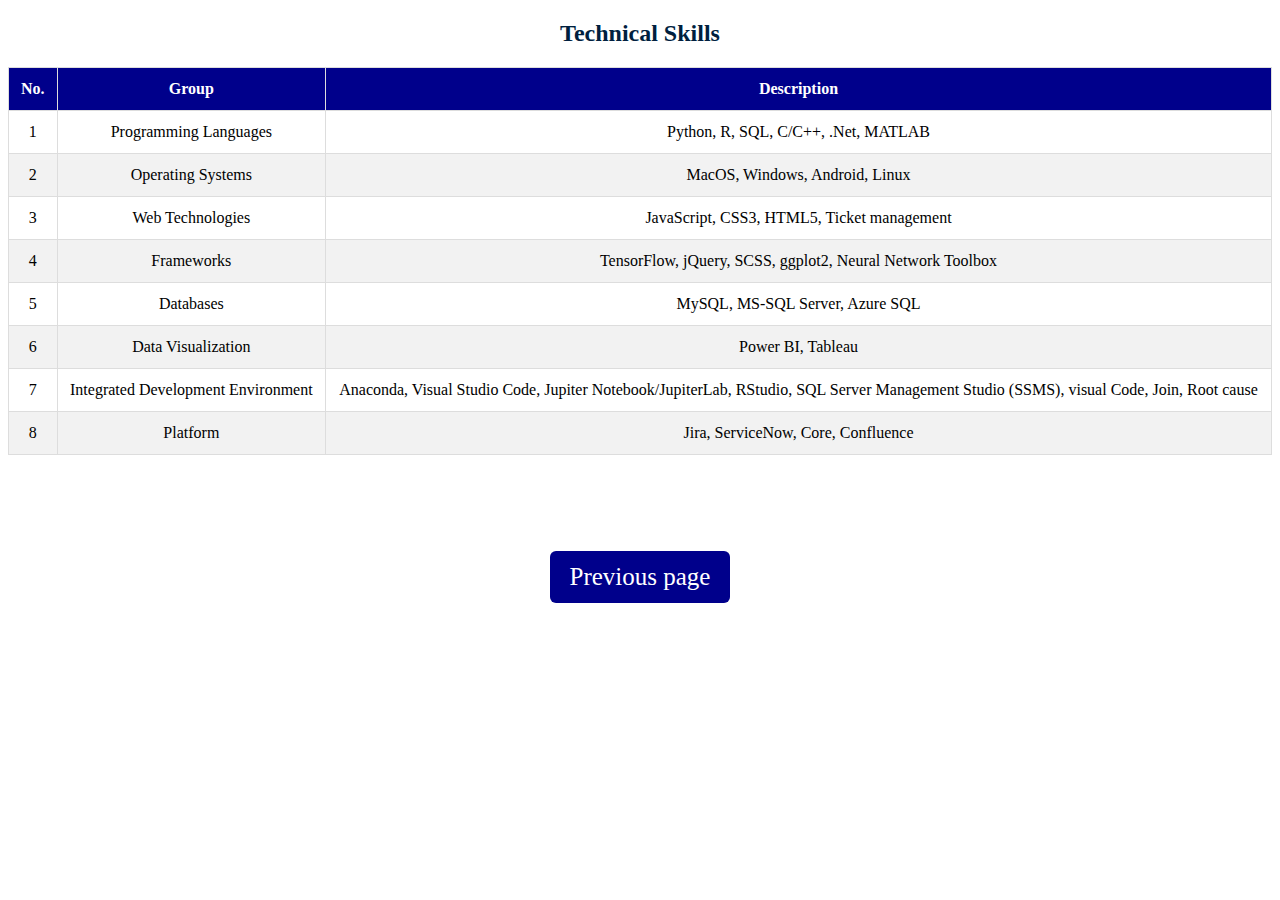
<file: table.html>
<!DOCTYPE html>
<html lang="en">
<head>
  <meta charset="UTF-8">
  <meta name="viewport" content="width=device-width, initial-scale=1.0">
  <title>Fancy Technical Skills Table</title>
  <style>
    table {
      border-collapse: collapse;
      width: 100%;
      
    }

    th, td {
      border: 1px solid #ddd;
      padding: 12px;
      text-align: center;
    }

    th {
      background-color:darkblue;
      color: white;
    }

    tr:nth-child(even) {
      background-color: #f2f2f2;
    }
    .back {
    display: flex;
    justify-content: center;
    align-items: center;
    height: 25vh; /* Adjust as needed */
  }

    a {
            text-decoration: none; /* Remove underline */
        }

    .back a {
            display: inline-block;
            background: darkblue;
            color: white;
            font-size: 25px;
            font-weight: 500;
            padding: 12px 20px;
            margin-top: 20px;
            border-radius: 6px;
            border: 5px darkblue;
            transition: all 0.3s ease;
            
        }

    .back a:hover {
            background: none;
            color: darkblue;
        }
  </style>
</head>
<body>

  <h2 style="color: #001f3f; text-align: center; font-weight: bold;">Technical Skills</h2>

  <table>
    <thead>
      <tr>
        <th>No.</th>
        <th>Group</th>
        <th>Description</th>
      </tr>
    </thead>
    <tbody>
      <tr>
        <td>1</td>
        <td>Programming Languages</td>
        <td>Python, R, SQL, C/C++, .Net, MATLAB</td>
      </tr>
      <tr>
        <td>2</td>
        <td>Operating Systems</td>
        <td>MacOS, Windows, Android, Linux</td>
      </tr>
      <tr>
        <td>3</td>
        <td>Web Technologies</td>
        <td>JavaScript, CSS3, HTML5, Ticket management</td>
      </tr>
      <tr>
        <td>4</td>
        <td>Frameworks</td>
        <td>TensorFlow, jQuery, SCSS, ggplot2, Neural Network Toolbox</td>
      </tr>
      <tr>
        <td>5</td>
        <td>Databases</td>
        <td>MySQL, MS-SQL Server, Azure SQL</td>
      </tr>
      <tr>
        <td>6</td>
        <td>Data Visualization</td>
        <td>Power BI, Tableau</td>
      </tr>
      <tr>
        <td>7</td>
        <td>Integrated Development Environment</td>
        <td>Anaconda, Visual Studio Code, Jupiter Notebook/JupiterLab, RStudio, SQL Server Management Studio (SSMS), visual Code, Join, Root cause</td>
      </tr>
      <tr>
        <td>8</td>
        <td>Platform</td>
        <td>Jira, ServiceNow, Core, Confluence</td>
      </tr>
    </tbody>
  </table>

    <div class="back"><a href="index.html"> Previous page </a></div>

</body>
</html>
</file>
